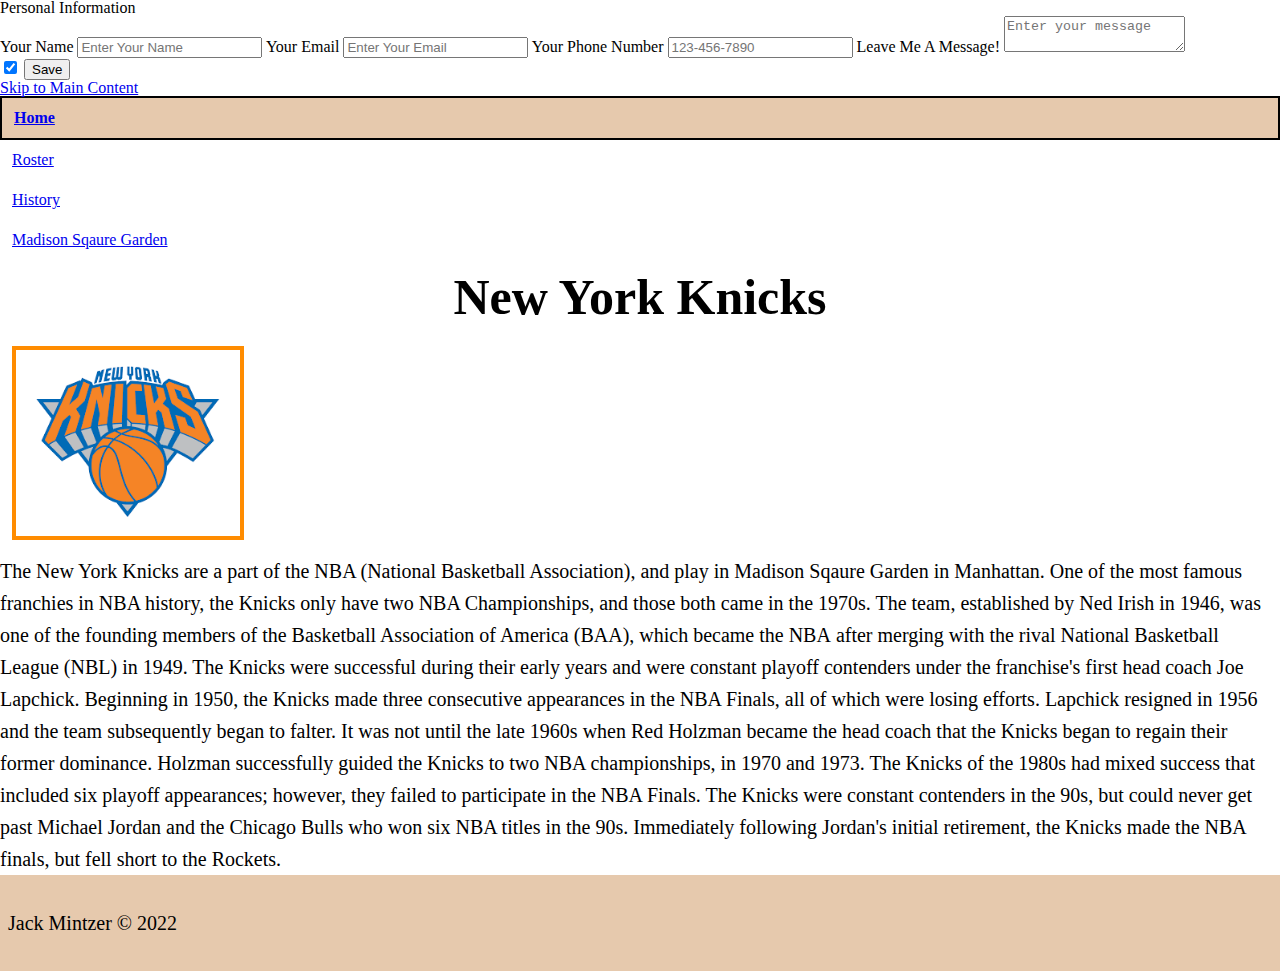
<file: index.html>
<!DOCTYPE html>
<html lang="en">
<head>
    <meta charset="UTF-8">
    <meta http-equiv="X-UA-Compatible" content="IE=edge">
    <meta name="viewport" content="width=device-width, initial-scale=1.0">
    <link rel="icon" href="images/logomain.png">
	<link rel="stylesheet" href="css/html5reset.css">
	<link rel="stylesheet" href="css/style.css">
    <title>New York Knicks</title>
</head>
<body>
    <form action="https://formspree.io/f/xqknllea" method="POST">
        <fieldset>
          <legend>Personal Information</legend>
      
          <label for="name_id">Your Name</label>
          <input type="text" placeholder="Enter Your Name" id = "name_id" name="name" required>
      
          <label for="email_id">Your Email</label>
          <input type="email" placeholder="Enter Your Email" id = "email_id" name="email" required>
      
          <label for="phone_id">Your Phone Number</label>
          <input type="tel" name="phone" placeholder="123-456-7890" pattern="[0-9]{3}-[0-9]{3}-[0-9]{4}" required>
      
      
          <label for="msg">Leave Me A Message!</label>
          <textarea placeholder="Enter your message" id = "msg" name="mesg" required></textarea><br>
      
          <input type="checkbox" checked="checked" name="remember" id = "cBox"> 
      
          <input type="submit" value = "Save">
        </fieldset>
       </form>
    <a class = "skip" href="#main">Skip to Main Content</a>
    <header>
        <nav>
			<ul>
				<li class="active"><a href = "index.html" >Home</a></li>
				<li><a href = "team.html">Roster</a></li>
                <li><a href = "history.html">History</a></li>
                <li><a href = "msg.html">Madison Sqaure Garden</a></li>
			</ul>
		</nav>
        <h1 id="main">New York Knicks</h1>
    </header>
    <main>
        <img src = "images/logomain.png" alt = "The Main Knicks Logo that has been used for decades" width="250"/>
        <p>The New York Knicks are a part of the NBA (National Basketball Association), and play in Madison Sqaure Garden in Manhattan.
            One of the most famous franchies in NBA history, the Knicks only have two NBA Championships, and those both came in
            the 1970s. The team, established by Ned Irish in 1946, was one of the founding members of the Basketball Association of America (BAA), 
            which became the NBA after merging with the rival National Basketball League (NBL) in 1949. The Knicks were successful during their early 
            years and were constant playoff contenders under the franchise's first head coach Joe Lapchick. Beginning in 1950, the Knicks made three 
            consecutive appearances in the NBA Finals, all of which were losing efforts. Lapchick resigned in 1956 and the team subsequently began to falter.
            It was not until the late 1960s when Red Holzman became the head coach that the Knicks began to regain their former dominance. Holzman successfully 
            guided the Knicks to two NBA championships, in 1970 and 1973. The Knicks of the 1980s had mixed success that included six playoff appearances; however, 
            they failed to participate in the NBA Finals. The Knicks were constant contenders in the 90s, but could never get past Michael Jordan and the Chicago Bulls who won six NBA titles in the 90s.
            Immediately following Jordan's initial retirement, the Knicks made the NBA finals, but fell short to the Rockets.
        </p>
    </main>
    <footer>
		<p>Jack Mintzer &copy; 2022</p>
	</footer>
</body>
</html>
</file>
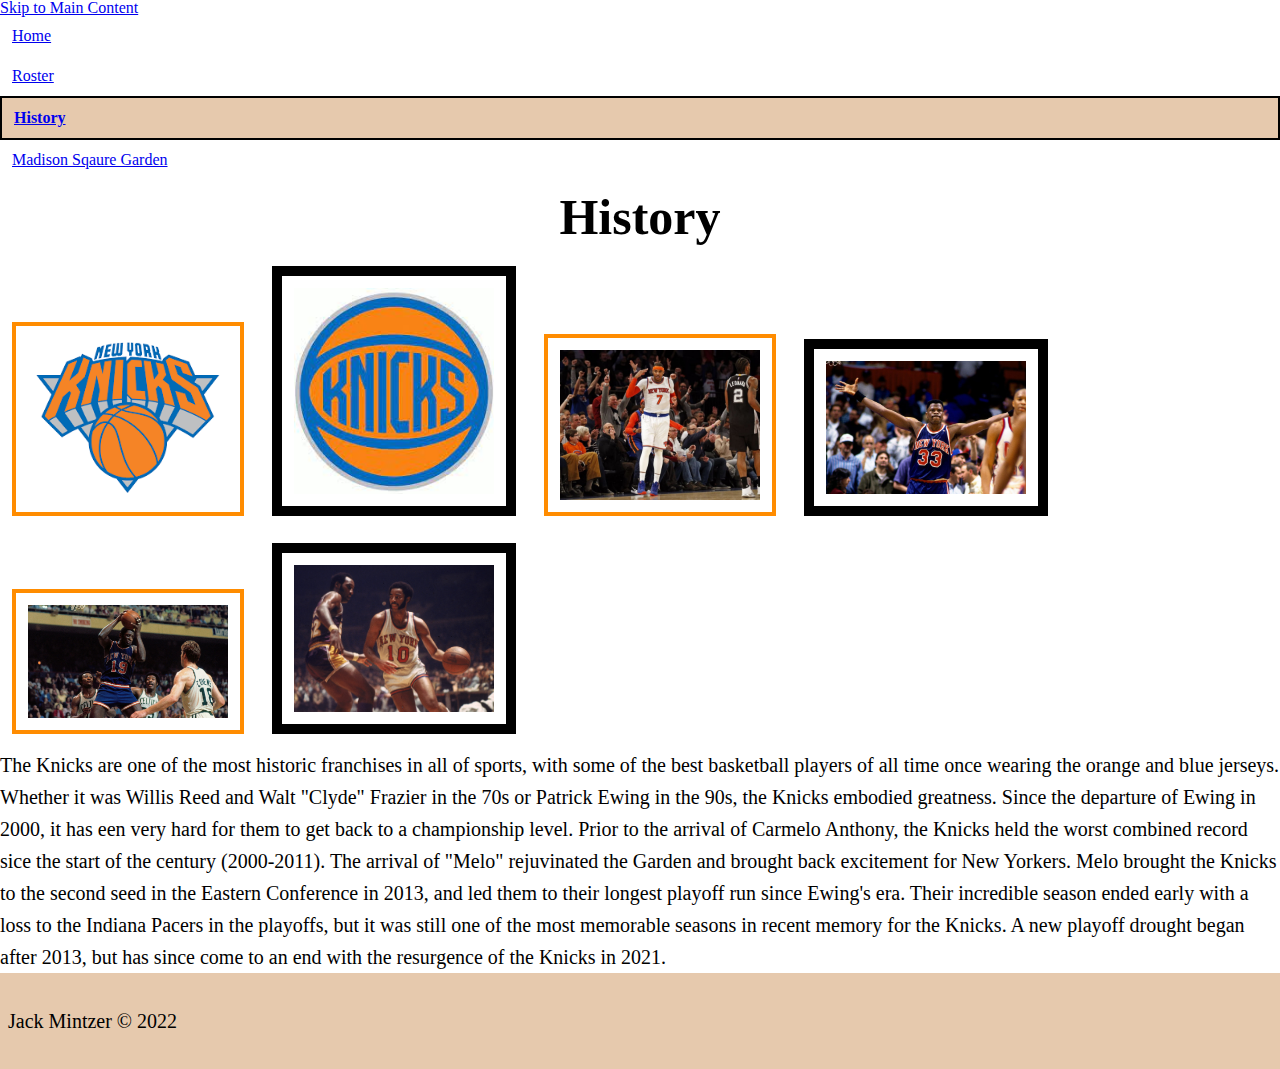
<file: history.html>
<!DOCTYPE html>
<html lang="en">
<head>
    <meta charset="UTF-8">
    <meta http-equiv="X-UA-Compatible" content="IE=edge">
    <meta name="viewport" content="width=device-width, initial-scale=1.0">
    <link rel="icon" href="images/logomain.png">
	<link rel="stylesheet" href="css/html5reset.css">
	<link rel="stylesheet" href="css/style.css">
    <title>New York Knicks</title>
</head>
<body>
	<a class = "skip" href="#main">Skip to Main Content</a>
<header>
    <nav>
        <ul>
                <li><a href = "index.html" >Home</a></li>
				<li><a href = "team.html">Roster</a></li>
                <li class="active"><a href = "history.html">History</a></li>
                <li><a href = "msg.html">Madison Sqaure Garden</a></li>
         </ul>
    </nav>
    <h1 id="main">History</h1>
</header>

<main>
    <div>
        <img src = "images/logomain.png" alt = "The Main Knicks Logo that has been used for decades" width="200"/>
        <img src = "images/altlogo.jpg" alt = "The Alternative Knicks Logo that is used sparingly" width="200"/> 
        <img src = "images/melo.jpg" alt = "Carmelo Anthony, Knicks legend" width="200"/>
        <img src = "images/patrickewing.jpg" alt = "Patrick Ewing, the greatest Knick of all time" width="200"/>
        <img src = "images/willisreed.jpg" alt = "Willis Reed, two-time NBA Champion with the Knicks and former league MVP" width="200"/>
        <img src = "images/waltfrazier.jpg" alt = "Walt Frazier, two-time NBA Champion with the Knicks and current color commentator on MSG network for the Knicks" width="200"/>
    </div>
        <p>The Knicks are one of the most historic franchises in all of sports, with some of the best basketball players of all time
        once wearing the orange and blue jerseys. Whether it was Willis Reed and Walt "Clyde" Frazier in the 70s or Patrick Ewing in the 90s, the Knicks embodied greatness.
        Since the departure of Ewing in 2000, it has een very hard for them to get back to a championship level. Prior to the arrival of Carmelo Anthony, the Knicks held the worst combined record
        sice the start of the century (2000-2011). The arrival of "Melo" rejuvinated the Garden and brought back excitement for New Yorkers. Melo brought the Knicks to the second seed in the Eastern Conference in 2013, and led them
        to their longest playoff run since Ewing's era. Their incredible season ended early with a loss to the Indiana Pacers in the playoffs, but it was still one of the most memorable seasons in recent memory for the Knicks. A new 
        playoff drought began after 2013, but has since come to an end with the resurgence of the Knicks in 2021.
    </p>
</main>
<footer>
    <p>Jack Mintzer &copy; 2022</p>
</footer>
</body>
</file>
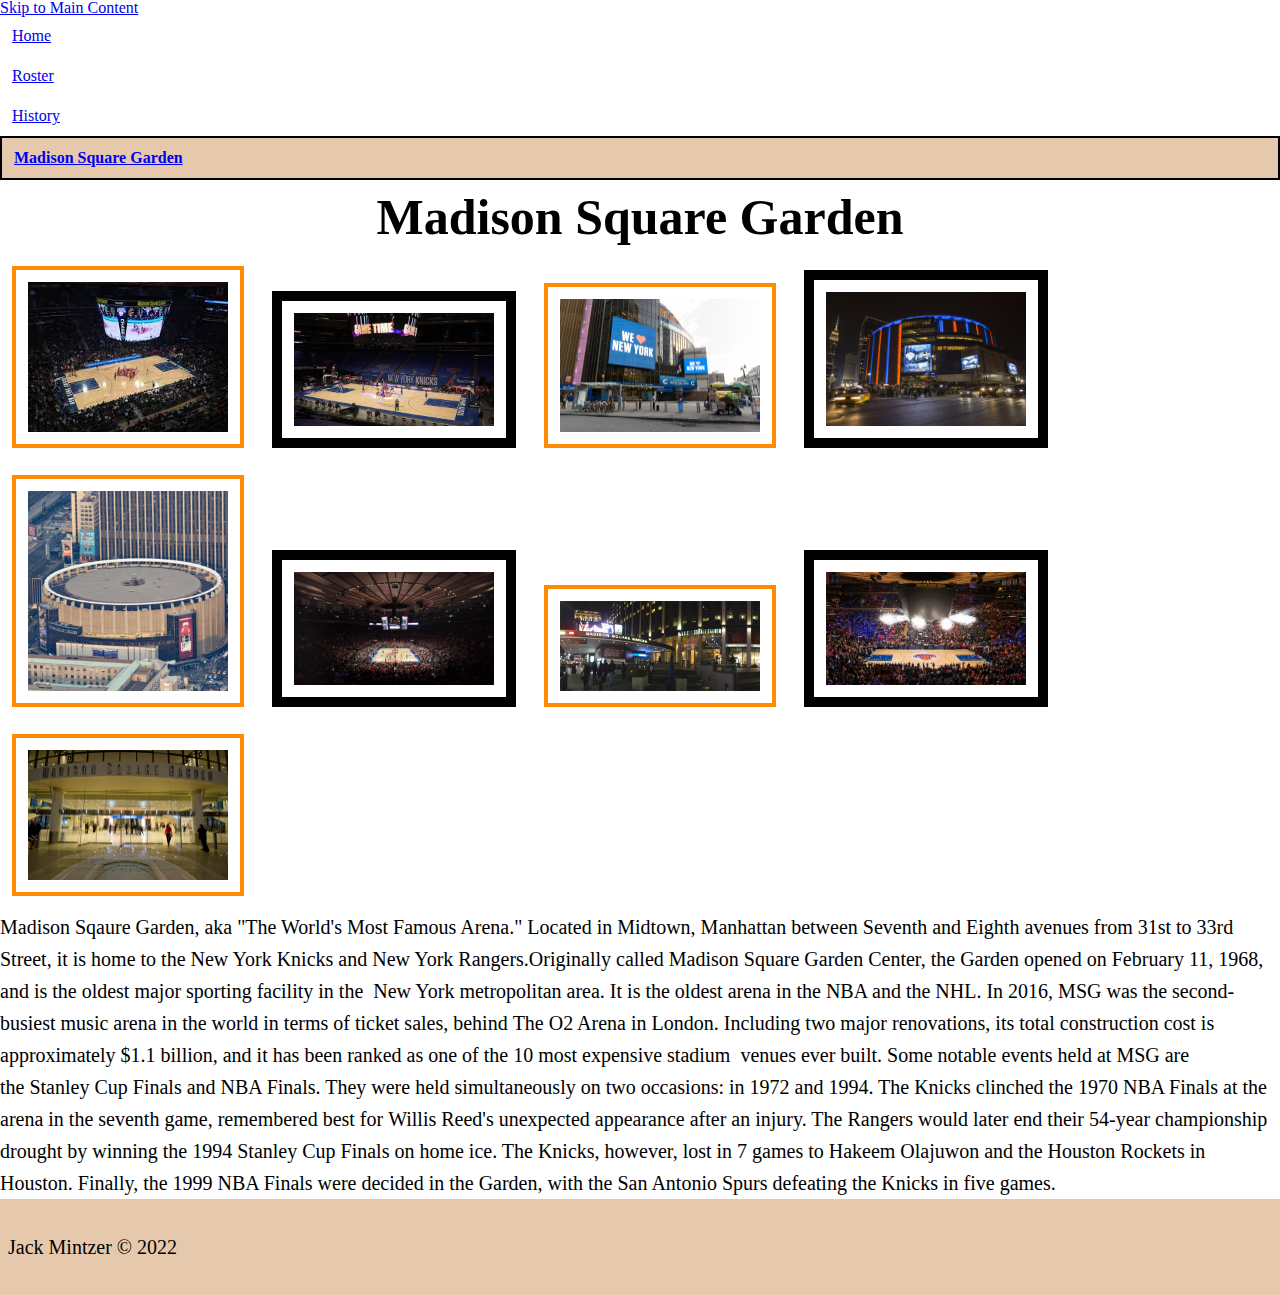
<file: msg.html>
<!DOCTYPE html>
<html lang="en">
<head>
    <meta charset="UTF-8">
    <meta http-equiv="X-UA-Compatible" content="IE=edge">
    <meta name="viewport" content="width=device-width, initial-scale=1.0">
    <link rel="icon" href="images/logomain.png">
	<link rel="stylesheet" href="css/html5reset.css">
	<link rel="stylesheet" href="css/style.css">
    <title>New York Knicks</title>
</head>
<body>
	<a class = "skip" href="#main">Skip to Main Content</a>
<header>
    <nav>
    <ul>
        <li><a href = "index.html" >Home</a></li>
        <li><a href = "team.html">Roster</a></li>
        <li><a href = "history.html">History</a></li>
        <li class="active"><a href = "msg.html">Madison Square Garden</a></li>
    </ul>
    </nav>
    <h1 id="main">Madison Square Garden</h1>
</header>
<main>
    <div>
        <img src = "images/gardencourt1.jpg" alt = "View of the Garden Court from the Chase Bridge while Knicks host the Pelicans" width="200"/>
        <img src = "images/gardencourt2.jpg" alt = "View of the Garden Court from a courtside viewer during the 2020 pandemic riddled season with no fans in attendance" width="200"/>
        <img src = "images/msgoutside.jpg" alt = "Exterior view of MSG with We Heart New York Billboard" width="200"/>
        <img src = "images/msg.jpg" alt = "Madison Sqaure Garden lit up at night with orange and blue LEDs on the outside to represent the Knicks" width="200"/>
        <img src = "images/msgaerial.jpg" alt = "MSG Aerial View taken during the daytime" width="200"/>
        <img src = "images/insidemsg.jpg" alt = "Inside of MSG from a behind the basket angle" width="200"/>
        <img src = "images/outsideofmsg.jpg" alt = "The outsdie of MSG right before a game with people walking in" width="200"/>
        <img src = "images/msgpregame.jpg.webp" alt = "MSG Pregame with lights flashing out of the jumbotron to get the crowd excited" width="200"/>
        <img src = "images/msgentrance.jpg" alt = "The inside entrance of MSG that connects with Penn Station" width="200"/>
        <p>Madison Sqaure Garden, aka "The World's Most Famous Arena." Located in Midtown,
        Manhattan between Seventh and Eighth avenues from 31st to 33rd Street, it is home to
        the New York Knicks and New York Rangers.Originally called Madison Square Garden Center, 
        the Garden opened on February 11, 1968, and is the oldest major sporting facility in the
         New York metropolitan area. It is the oldest arena in the NBA and the NHL. In 2016, MSG 
        was the second-busiest music arena in the world in terms of ticket sales, behind The O2 
        Arena in London. Including two major renovations, its total construction cost is 
        approximately $1.1 billion, and it has been ranked as one of the 10 most expensive stadium 
        venues ever built. Some notable events held at MSG are the Stanley Cup Finals and NBA Finals. 
        They were held simultaneously on two occasions: in 1972 and 1994. The Knicks clinched the 1970 
        NBA Finals at the arena in the seventh game, remembered best for Willis Reed's unexpected appearance 
        after an injury. The Rangers would later end their 54-year championship drought by winning the 1994 
        Stanley Cup Finals on home ice. The Knicks, however, lost in 7 games to Hakeem Olajuwon and the Houston Rockets in Houston.
        Finally, the 1999 NBA Finals were decided in the Garden, with the San Antonio Spurs defeating the 
        Knicks in five games.</p>
    </div>  
</main>
 <footer>
	<p>Jack Mintzer &copy; 2022</p>
</footer>
</body>
</file>
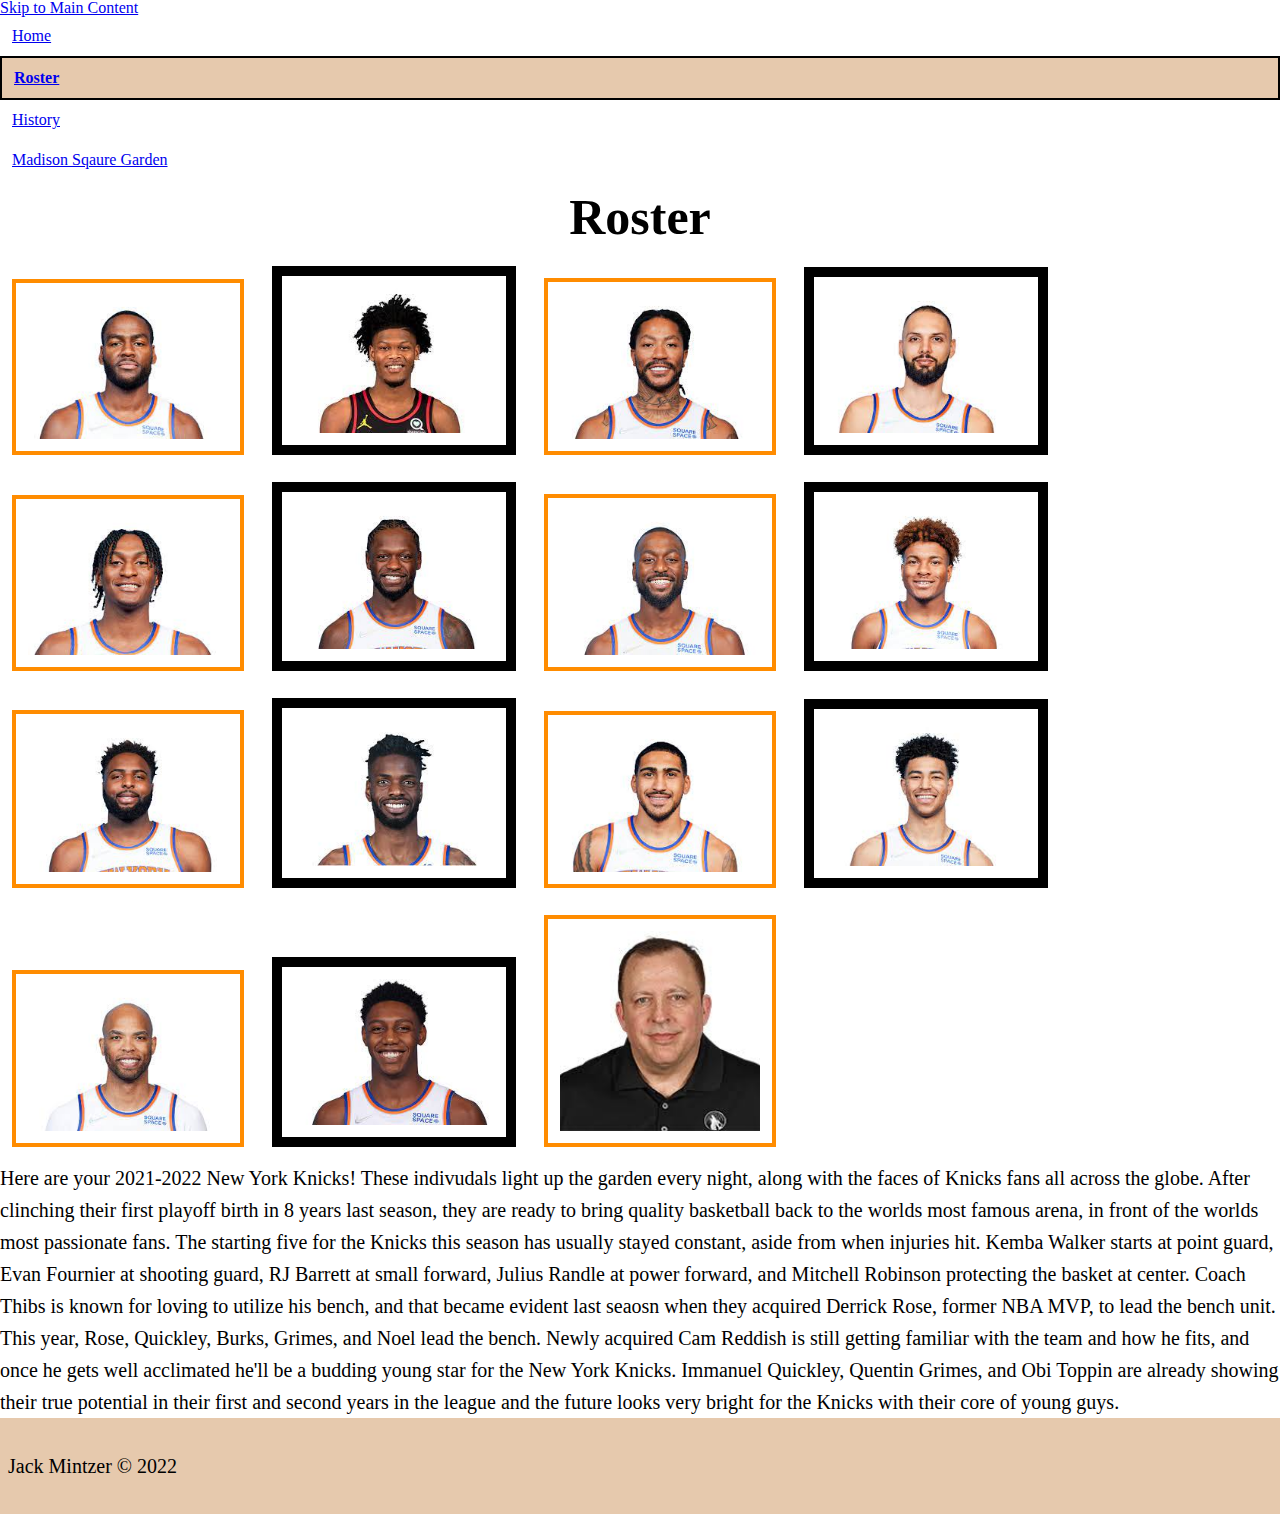
<file: team.html>
<!DOCTYPE html>
<html lang="en">
<head>
    <meta charset="UTF-8">
    <meta http-equiv="X-UA-Compatible" content="IE=edge">
    <meta name="viewport" content="width=device-width, initial-scale=1.0">
    <link rel="icon" href="images/logomain.png">
	<link rel="stylesheet" href="css/html5reset.css">
	<link rel="stylesheet" href="css/style.css">
    <title>New York Knicks</title>
</head>

<body>
	<a class = "skip" href="#main">Skip to Main Content</a>
	<header>
		<nav>
			<ul>
				<li><a href = "index.html" >Home</a></li>
				<li class="active"><a href = "team.html">Roster</a></li>
				<li><a href = "history.html">History</a></li>
                <li><a href = "msg.html">Madison Sqaure Garden</a></li>
			</ul>
		</nav>
		<h1 id="main">Roster</h1>
	</header>
<main>
	<div>
		<img src = "images/alecburks.jpg" alt = "Alec Burks" width="200"/>
		<img src = "images/camreddish.jpg" alt = "Cam Reddish" width="200"/>
		<img src = "images/derrickrose.jpg" alt = "Derrick Rose" width="200"/>
    	<img src = "images/evanfournier.jpg" alt = "Evan Fournier" width="200"/>
		<img src = "images/immanuelquickley.jpg" alt = "Immanuel Quickley" width="200"/>
		<img src = "images/juliusrandle.jpg" alt = "Julius Randle" width="200"/>
		<img src = "images/kembawalker.jpg" alt = "Kemba Walker" width="200"/>
    	<img src = "images/milesmcbride.jpg" alt = "Miles Mcbride" width="200"/>
		<img src = "images/mitchellrobinson.jpg" alt = "Mitchell Robinson" width="200"/>
		<img src = "images/nerlensnoel.jpg" alt = "Nerlens Noel" width="200"/>
		<img src = "images/obitoppin.jpg" alt = "Obi Toppin" width="200"/>
    	<img src = "images/quentingrimes.jpg" alt = "Quentin Grimes" width="200"/>
		<img src = "images/tajgibson.jpg" alt = "Taj Gibson" width="200"/>
		<img src = "images/rjbarrett.jpg" alt = "RJ Barrett" width="200"/>
    	<img src = "images/thibs.jpg" alt = "Coach Thibs" width="150"/>
		<p>Here are your 2021-2022 New York Knicks! These indivudals light up the garden every night, 
		along with the faces of Knicks fans all across the globe. After clinching their first playoff birth in 8
		years last season, they are ready to bring quality basketball back to the worlds most famous arena, in front of 
		the worlds most passionate fans. The starting five for the Knicks this season has usually stayed constant, aside from
		when injuries hit. Kemba Walker starts at point guard, Evan Fournier at shooting guard, RJ Barrett at small forward,
		Julius Randle at power forward, and Mitchell Robinson protecting the basket at center. Coach Thibs is known for loving to utilize his bench,
		and that became evident last seaosn when they acquired Derrick Rose, former NBA MVP, to lead the bench unit. This year, Rose, Quickley, Burks, Grimes, and Noel
		lead the bench. Newly acquired Cam Reddish is still getting familiar with the team and how he fits, and once he gets well acclimated he'll be a budding
		young star for the New York Knicks. Immanuel Quickley, Quentin Grimes, and Obi Toppin are already showing their true potential in their first and second years in the league 
	    and the future looks very bright for the Knicks with their core of young guys.  </p>
	</div>	
	</main>

<footer>
	<p>Jack Mintzer &copy; 2022</p>
</footer>
</body>
</file>
<file: css/style.css>
footer{
    background-color: rgb(230, 201, 173);;
    padding: 32px 8px;
}
img{
    margin: 12px;
    width: 200px;
    border: 4px solid darkorange;
    padding: 12px;
}

img:nth-child(2n){
    border: 10px solid;
}
img:hover{
    filter: grayscale();
    border: groove; 
 } 

nav li{
    padding: 12px;
}
h1{
    font-size: 50px;
    margin: 12px 0;
    font-weight: bold;
    text-align: center;
}
.active{
    background-color: rgb(230, 201, 173);
    font-weight: bold;
    border: 2px solid black; 
}

p{
    font-size: 20px;
    font-family:'Times New Roman', Times, serif;
    line-height: 1.6;
}
</file>
